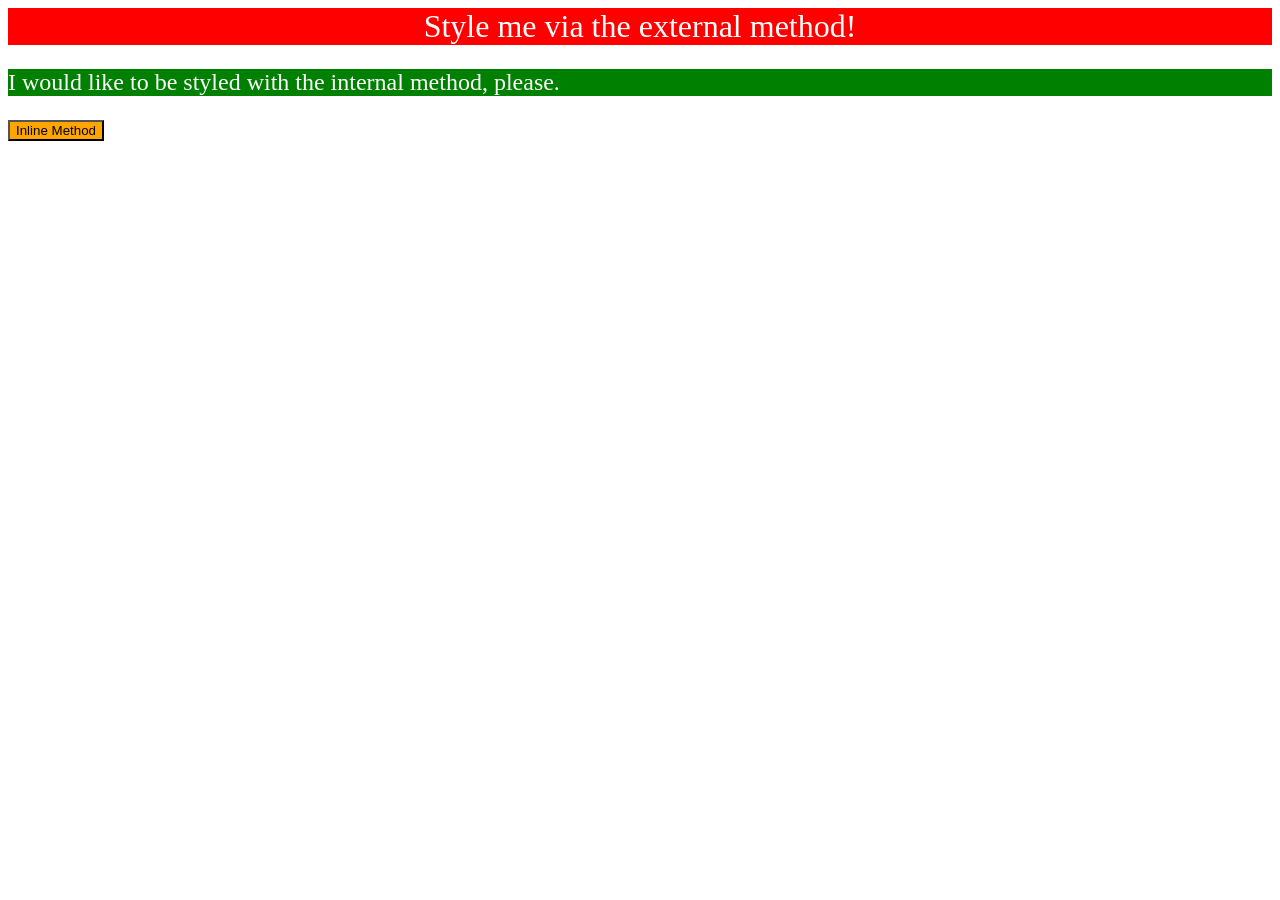
<file: foundations/intro-to-css/01-css-methods/index.html>
<!DOCTYPE html>
<html lang="en">
  <head>
    <style>
      p {
        background-color: green;
        color: white;
        font-size: 1.5em;
      }
      button {
        background-color: orange;
        color: black;
      }
    </style>
    <link rel="stylesheet" href="style.css">
    <meta charset="UTF-8">
    <meta http-equiv="X-UA-Compatible" content="IE=edge">
    <meta name="viewport" content="width=device-width, initial-scale=1.0">
    <title>Methods for Adding CSS</title>
  </head>
  <body>
    <div>Style me via the external method!</div>
    <p>I would like to be styled with the internal method, please.</p>
    <button>Inline Method</button>
  </body>
</html>
</file>
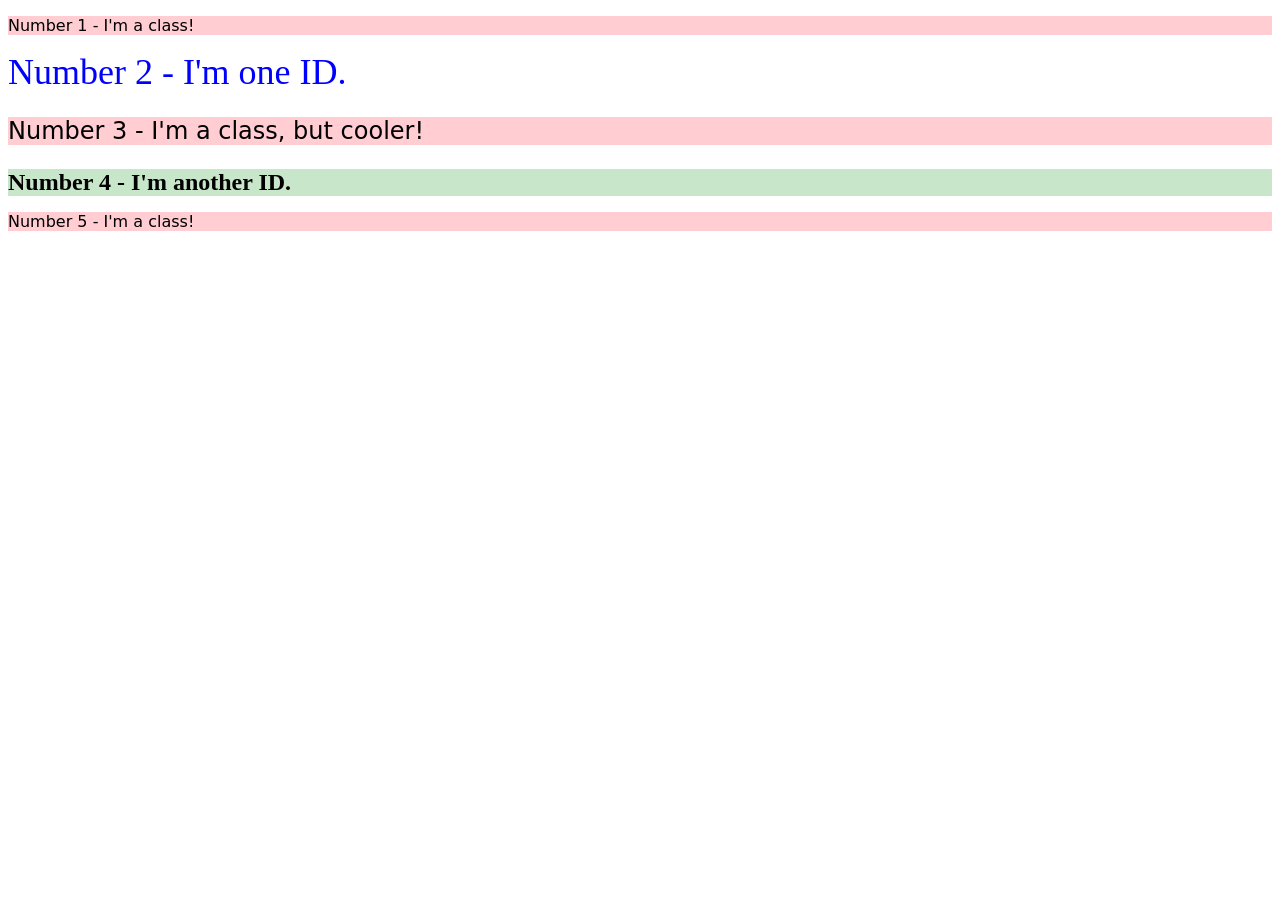
<file: foundations/intro-to-css/02-class-id-selectors/index.html>
<!DOCTYPE html>
<html lang="en">
  <head>
    <meta charset="UTF-8">
    <meta http-equiv="X-UA-Compatible" content="IE=edge">
    <meta name="viewport" content="width=device-width, initial-scale=1.0">
    <title>Class and ID Selectors</title>
    <link rel="stylesheet" href="style.css">
  </head>
  <body>
    <p class="odd">Number 1 - I'm a class!</p>
    <div id="second">Number 2 - I'm one ID.</div>
    <p class="odd cool">Number 3 - I'm a class, but cooler!</p>
    <div id="fourth">Number 4 - I'm another ID.</div>
    <p class="odd">Number 5 - I'm a class!</p>
  </body>




</html>
</file>
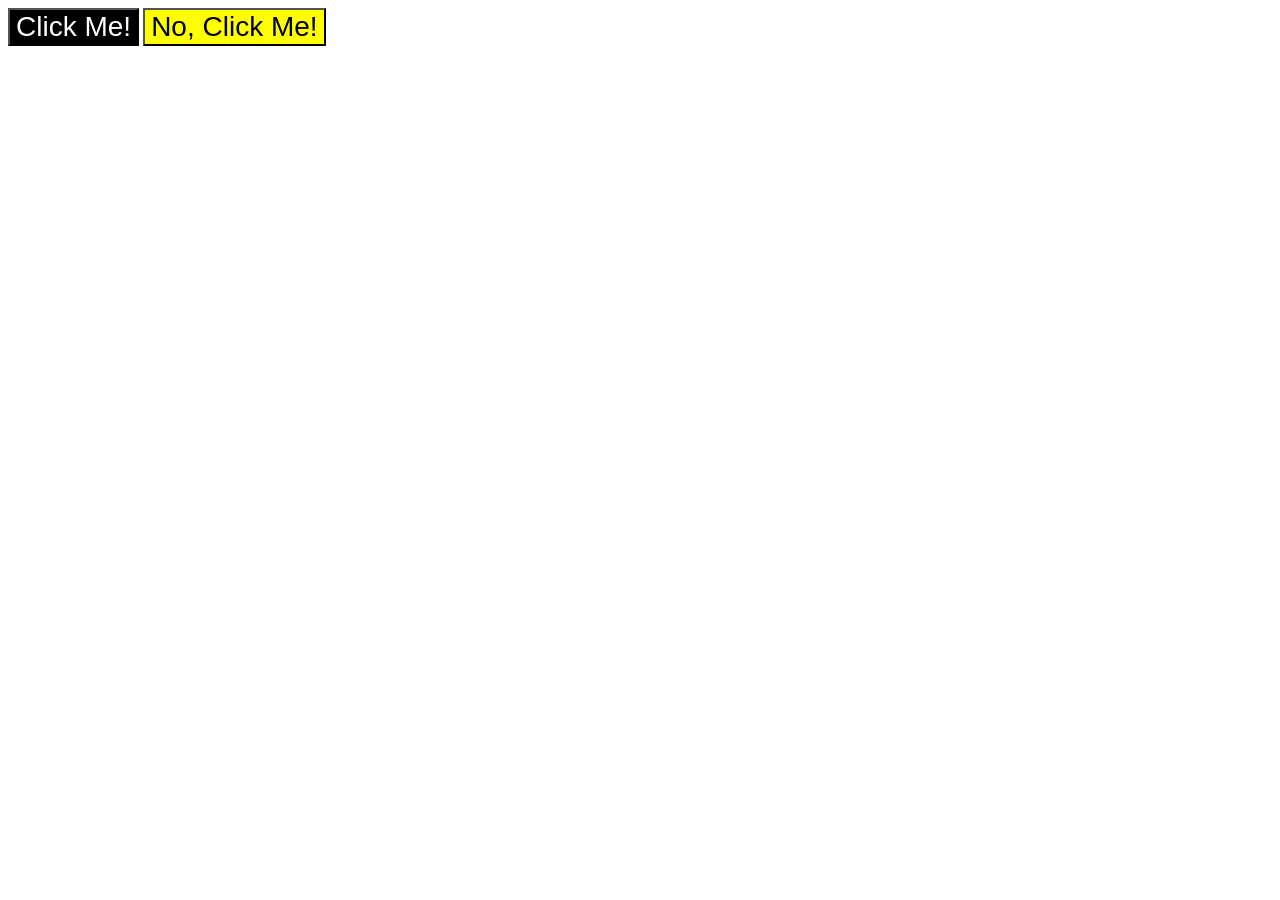
<file: foundations/intro-to-css/03-grouping-selectors/index.html>
<!DOCTYPE html>
<html lang="en">
  <head>
    <meta charset="UTF-8">
    <meta http-equiv="X-UA-Compatible" content="IE=edge">
    <meta name="viewport" content="width=device-width, initial-scale=1.0">
    <title>Grouping Selectors</title>
    <link rel="stylesheet" href="style.css">
  </head>
  <body>
    <button class="first-element">Click Me!</button>
    <button class="second-element">No, Click Me!</button>
  </body>
</html>
</file>
<file: foundations/intro-to-css/01-css-methods/style.css>
/*Add CSS Styling */


/* Write a CSS rule to make the background red and color white center aligned for div type and size like h1 */

div {
  background-color: red;
  color: white;
  text-align: center;
  font-size: 2em; /* This will make the text size similar to h1 */
}
</file>
<file: foundations/intro-to-css/02-class-id-selectors/style.css>
/* Add CSS Styling */

.odd {
  background-color: #ffcdd2;
  font-family: Verdana, "DejaVu Sans", sans-serif;
}

#second {
  color: blue;
  font-size: 36px;
}

.odd.cool {
  font-size: 24px;
}

#fourth {
  background-color: #c8e6c9;
  font-size: 24px;
  font-weight: bold;
}
</file>
<file: foundations/intro-to-css/03-grouping-selectors/style.css>
/* Add CSS Styling */

.first-element,
.second-element {
  font-size: 28px;
  font-family: Helvetica, "Times New Roman", sans-serif;
}

.first-element {
  background-color: black;
  color: white;
}

.second-element {
  background-color: yellow;
}
</file>
